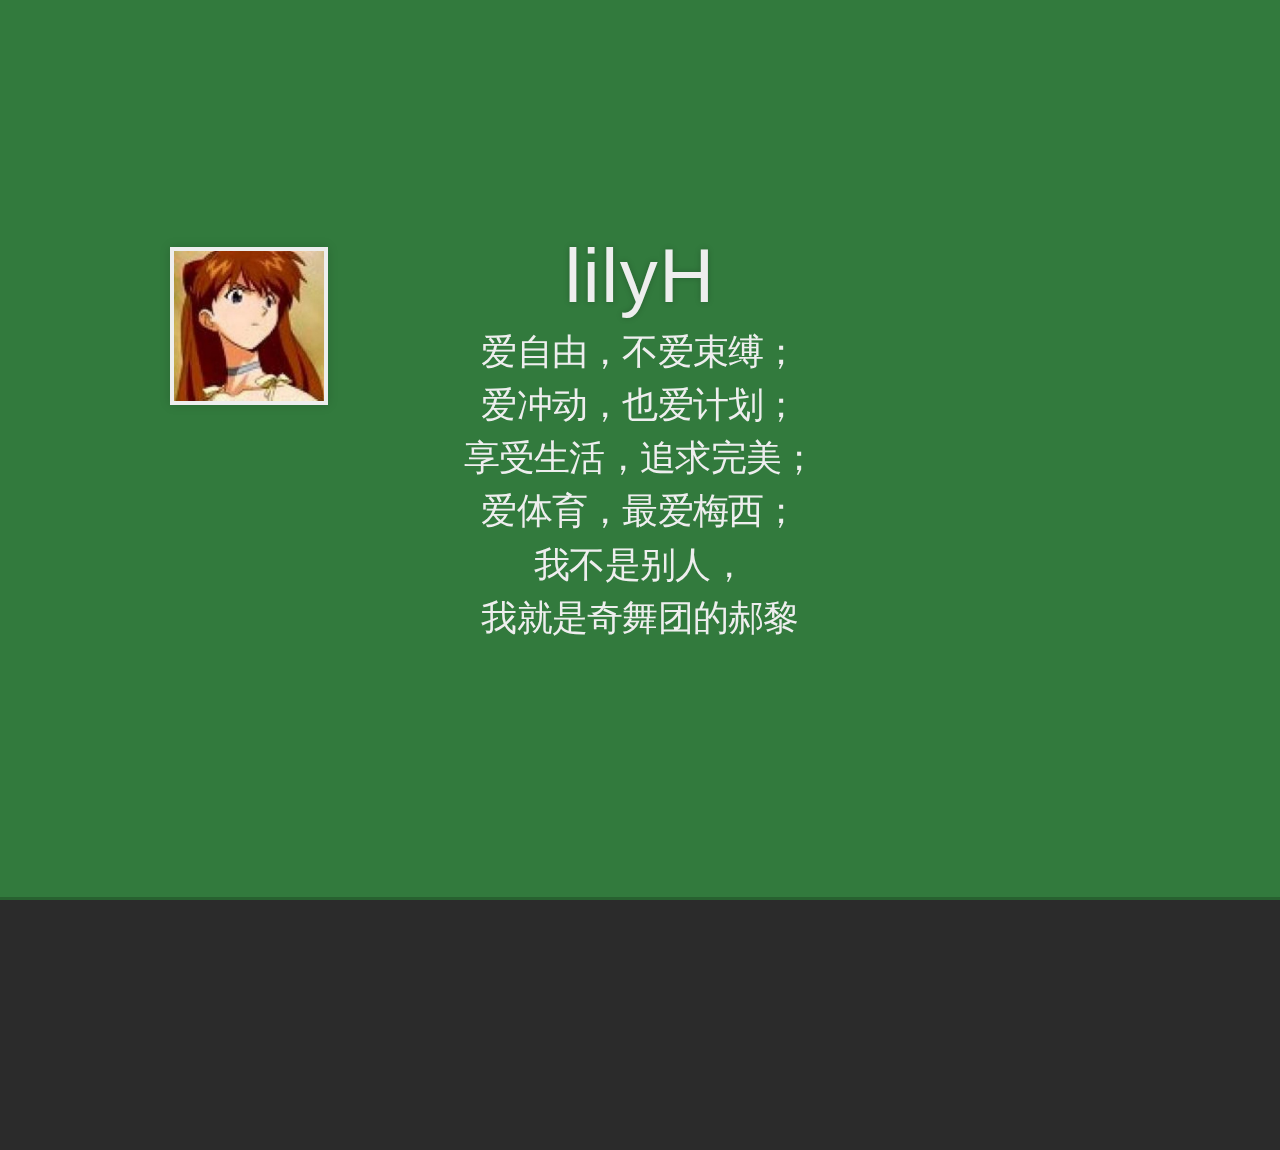
<file: w3ctech14/web_mobile_beginning/index.html>
<!doctype html>
<html>

	<head>
		<meta charset="utf-8">

		<title>移动web开发初级攻略</title>

		
		<meta name="author" content="lilyh">

		<meta name="apple-mobile-web-app-capable" content="yes" />
		<meta name="apple-mobile-web-app-status-bar-style" content="black-translucent" />

		<meta name="viewport" content="width=device-width, initial-scale=1.0, maximum-scale=1.0, user-scalable=no">

		<link rel="stylesheet" href="css/reveal.min.css">
		<link rel="stylesheet" href="css/default.css" id="theme">

		<!-- For syntax highlighting -->
		<link rel="stylesheet" href="lib/css/zenburn.css">
	</head>

	<body>

		<div class="reveal">

			<div class="slides">
			
				
					<section  data-background="#327a3d">
						<img width="150" style="position:absolute;left:10px;top:10px" src="img/head.jpg" />
						<h2>lilyH</h2>
						<p>爱自由，不爱束缚；<p>
						<p>爱冲动，也爱计划；</p>
						<p>享受生活，追求完美；</p>
						<p>爱体育，最爱梅西；</p>
						<p>我不是别人，</p>
						<p>我就是奇舞团的郝黎</p>
					</section>
					<section data-background="#327a3d">
						<h2>移动web开发初级攻略</h2>
					</section>
					<section data-background="#327a3d">
						<ul>
							<li>关于布局</li>
							<li>关于图片、文字</li>
							<li>关于动画</li>
							<li>关于事件</li>
							<li>其他特殊问题</li>
						</ul>
					</section>
					<section data-background="#003359">
						<h2>关于布局</h2>
						<h3>技能推荐：Flexbox</h3>
					</section>
					<section data-background="#003359">
						<div style="float:left"><img src="img/1.png"></div>
						<div style="float:right"><img src="img/2.png"></div>
						<!--
						<ol style="margin-left:300px;margin-top:150px;">
							<li>(1)当页面上内容不足一屏的时候，在最底部显示</li>
							<li>(2)当页面上内容不止一屏的时候，也就是有垂直滚动条的时候，要在内容的最后显示</li>
						</ol>
						-->
					</section>
					<section data-background="#003359">
						
						<ul>
							<li>position:absolute/relative,不能解决
							</li>
							<li>position:fixed,有缺陷(什么缺陷，补充)</li>
						</ul>

						<br/>
						
						<p data-height="288" data-theme-id="7246" data-slug-hash="Jluax" data-default-tab="result" class='codepen'>See the Pen <a href='http://codepen.io/lilyH/pen/Jluax/'>Jluax</a> by lilyH (<a href='http://codepen.io/lilyH'>@lilyH</a>) on <a href='http://codepen.io'>CodePen</a>.</p>
						<script async src="lib/js/ei.js"></script>

					</section>
					<section data-background="#003359">
						<p>解决问题：</p>
						<ol>
							<li>能够方便的实现固定头部、尾部的需求</li>
							<li>能够满足中间内容不足一屏的时候也能够撑满整个页面</li>
						</ol>
						<p>提醒：flexbox的各种不同版本的写法，<a target="_blank" href="http://www.cnblogs.com/lilyimage/p/3682810.html">详情</a></p>
					</section>
					
					<section data-background="#a60095">
							<h2>关于图片和文字</h2>
					</section>
					<section data-background="#a60095">
						<h2>图片</h2>
					</section>
					<section data-background="#a60095">
					
							<p>(1)meta的设置</p>
							<pre><code>&lt;meta name="viewport" content="width=device-width, initial-scale=1.0, maximum-scale=1.0, user-scalable=no"&gt;
							</code></pre>
							<div class="fragment">表示：强制让文档的宽度与设备的宽度保持1:1，并且文档最大的宽度比例是1.0，且<strong style="text-decoration:underline">不允许用户点击屏幕放大浏览</strong></div>
						
					</section>
					<section data-background="#a60095">
							<p>(2)非背景图的图片设置——简单处理</p>
							<ol>
								
								<li class="fragment">一个概念：设备像素比（devicePixelRatio） = 实际的物理像素/显示像素</li>
								<li class="fragment"><p>比如：设备像素比：2</p>
								<img src="img/7.png"></li>
								<li class="fragment">假如需要100×100的图片，那么从设计稿(宽为640)上截取200×200的大小</li>
								<li class="fragment">宽720的设计稿 ，为了满足显示像素为360的屏幕</li>
							</ol>
					</section>
					<section data-background="#a60095">

							<p>(3)背景图的图片设置</p>
							
							<p>把图片作为background,</p>
							<p>保证图片在各种尺寸手机上在都铺满;</p>
							
							<div class="fragment">
							<pre><code>background-image: url(http://p7.qhimg.com/t017c6559389bf81e29.png);
background-size: 100% auto;//充满整个屏幕，宽大于高的图片
background-repeat: no-repeat;
							</code></pre>
							<p>牺牲了一些高分辨率的体验:<a target="_blank" href="example/test.html">例子</a></p>
							</div>

					</section>
					<section data-background="#73173f">
							<h2>文字</h2>
							<p>建议：</p>
							<div class="fragment">
							<p>(1)设置html,body的基准大小</p>
							<PRE><code>html,body:{font: normal 62.5% tahoma,arial,"Microsoft YaHei",SimSun,sans-serif;}
							</code></PRE>
							</div>
							<div class="fragment">
							<p>(2)设计稿上文字为16px，那么</p>
							<pre><code>p : {font-size:16px;font-size:1.6rem}/*(16/10=1.6)*/
							</code></pre>
							<p>em,rem的区别</p>
							</div>
					</section>
					<section data-background="#73173f">
						<div>浏览器的默认字体高是16px,16px*62.5%=10px</div>
						<ul class="fragment">
							<li>px:相对屏幕分辩率 16</li>
							<li>em:相对父元素的大小 16/10=1.6</li>
							<li>rem:相对基准元素大小(css3属性) 16/10=1.6</li>
						</ul>
					</section>
					<section data-background="#810091"><h2>关于动画</h2></section>
					<section data-background="#810091"><h3>核心：尽量避免reflow和repaint</h3></section>
					<section data-background="#810091">
						<div class="fragment">
						<p>(1)能使用transition的不使用Animation动画（@keyframes）</p>
						
<pre><code>-webkit-transition: all 1.5s ease;</code></pre>
<pre><code>.anim{
	-webkit-animation-name:loading;
	-webkit-animation-duration: 1.5s;
	-webkit-animation-iteration-count: infinite;
	-webkit-animation-timing-function: linear;
}
@-webkit-keyframes loading{
	from {-webkit-transform:rotate(0deg)}
	to {-webkit-transform:rotate(360deg)}
}
</code></pre>
</div>
						
						<div class="fragment">(2)检查动画元素的position,尽量用absolute布局</div>
						<div class="fragment"><p>(3)使用translate3d(0,0,0),强制浏览器进行硬件加速；不要使用过多，以免崩溃</p>
<pre><code>-webkit-transform: translateZ(0);
-webkit-backface-visibility:hidden;
-webkit-perspective:1000;</code></pre>
</div>
						
					</section>
					<section data-background="#009440">
						<h2>关于事件</h2>
					</section>
					<section data-background="#009440">
						<h3>建议：事件绑定到确定的元素上去</h3>
					</section>
					<section  data-background="#009440">
						<p>(1)事件代理的方式：在触摸屏幕的时候，浏览器给出的范围是事件代理的父元素，无法定位到具体到触摸元素</p>
<pre><code>html:
<ul>
	<li>第一行</li>
	<li>第二行</li>
	<li>第三行</li>
</ul>
js:
$('ul').delegate('li','click',function(e){
  alert("aaaa");
});
</code></pre>
<img src="img/5.png">
					</section>
					<section  data-background="#009440">
						<p>(2)使用CSS属性去掉浏览器原生的样式，添加自定义属性</p>
						<pre><code>.logo{
	-webkit-tap-highlight-color: rgba(0,0,0,0);
	-webkit-tap-highlight-color: transparent; /* For some Androids */
}
.logo:active{
	-webkit-transform: scale3d(0.9, 0.9, 1);//需要自定义一个active的动作
}
						</code></pre>
						<p style="font-size:0.6em">注意：还需要在html上动点手脚,添加ontouchstart="return true;"</p>
						<pre><code><a class="logo" href="javascript:void(0);" ontouchstart="return true;"></a>
						</code></pre>
					</section>
					<section  data-background="#009440">
						<h3>click的300ms延迟</h3>
					</section>
					<section data-background="#009440">
						<img src="img/click300.png" />
					</section>
					<section  data-background="#009440">
						<p>建议：不使用zepto的touch模块，改用fastclick或者其他代码比如tappy或者tap.js</p>
<pre><code>window.addEventListener( "load", function() {
  FastClick.attach( document.body );
}, false );
//页面的click事件再也没有300ms延迟的烦恼
//原理是：在touchEnd事件之后，立马实现一个合成的click事件并且阻止掉300ms以后那个真正的click事件
</code></pre>
<pre><code>//100行的小代码
//https://github.com/filamentgroup/tappy/
$( "a.my-link" ).bind( "tap", function( e ){ 
  alert( "tap!" );
});
//用实现的tap事件代替click事件
</code></pre>
					</section>
					<section>
						<h2>其他特殊问题</h2>
					</section>
					<section>
						<ul>
							<li class="fragment">android2.3.*不支持overflow:auto/scroll；一律被认为是overflow:hidden</li>
							<li class="fragment">android2.3.*当input="password"时候，会出奇怪的问题
								<img src="img/6.png">
						<p>解决方案：</p>
<code>(1) 用input="text"代替input="password"
	(2)input.password-field{-webkit-text-security:disc;}
</code>
							</li>
						</ul>
					</section>
					<section data-background="#327a3d">
						<h2>初级攻略+</h2>
					</section>
					<section data-background="#327a3d">
						<h3>在基本的移动网页构建出来之后，我们应该如何组织这些单独的页面呢？</h3>
					</section>
					<section>
						<h3>多页面之间跳转</h3>
						<ul>
							<li>优点：开发简单、维护简单</li>
							<li>缺点：用户体验欠缺</li>
						</ul>
					</section>
					<section>
						<h3>单页应用</h3>
						<ul>
							<li>优点: 体验好、接近原生</li>
							<li>缺点: 开发复杂、维护复杂</li>
						</ul>
					</section>
					<section>
						<ol>
							<li>项目时间紧张、不需要长期维护的情况下；多页</li>
							<li>项目时间略微充裕、需要长期维护、要求精致、讲究用户体验；单页</li>
						</ol>
					</section>
					<section>
						<ul>
							<li>关于视图布局</li>
							<li>关于视图切换</li>
						</ul>
			

		</section>

<section>
<h3 class="fragment">布局核心：多层叠加</h3>
<h3 class="fragment">切换核心：层之间的transition</h3>
</section>

<section>
<h2>布局</h2>
<pre><code>
<style>
.page{
  position:absolute;left:0;top:0;
  width:100%;height:100%
}
</style>
<div class="page"></div></code>
</pre>
<p class="fragment">
  就是这么简单！
</p>
</section>

<section>
<h2>切换</h2>
<pre><code>
//利用CSS的transform属性
 -webkit-transform: translate3d(-100%, 0, 0);
 transform: translate3d(-100%, 0, 0);
</code></pre>
<p>又是这么简单！</p>
<p class="fragment">另外：利用hash来表示不同的页面层</p>
<p class="fragment">通过hash的变化来达到切换层的效果；</p>
<p class="fragment">通过后面的例子详细看看</p>
</section>

<section>
<h2>侧边栏</h2>
<img src="img/8.png" />
</section>

<section>
<h2>侧边栏布局</h2>
<pre><code>
<style>
.nav,.main{
	position:absolute;
       left:0;top:0px;
       width:100%;height:100%
}
</style>
<div class="container">
   <div class="nav"></div>
   <div class="main">
      <a href="#nav">nav</a>
   </div>
</div>
</code></pre>
</section>	

<section>
<h2>侧边栏切换</h2>
<a target="_blank" href="example/nav.html">demo</a>
<div class="fragment">
   控制第一层滑动的距离，使侧边栏显示与隐藏；
</div>
</section>

<section>
<h2>多视图</h2>
<img src="img/9.png" />
</section>

<section>
<h2>多视图布局</h2>
<pre><code>
<style>
.page{
    position:absolute;
    left:0;top:0;
    width:100%;height:100%;   
    -webkit-transform: translate3d(0, 0, 0);
    transform: translate3d(0, 0, 0);
}
.page.left {
    -webkit-transform: translate3d(-100%, 0, 0);
    transform: translate3d(-100%, 0, 0);
}
.page.center {
    -webkit-transform: translate3d(0, 0, 0);
    transform: translate3d(0, 0, 0);
}
.page.right {
    -webkit-transform: translate3d(100%, 0, 0);
    transform: translate3d(100%, 0, 0);
}
.page.transition {
    -webkit-transition-duration: .25s;
    transition-duration: .25s;
}
</style>
<div class="container">
  <div class="page"></div>
  <div class="page right"></div>
  <div class="page right"></div>
</div>
</code></pre>
</section>

<section>
<h2>多视图切换</h2>
<a target="_blank" href="example/page.html">demo</a>
<div class="fragment">
   控制下一层与当前层的滑动，达到层之间切换的效果；
</div>
</section>

<section>
	<h2>flex + 单页面</h2>
	<p data-height="268" data-theme-id="7246" data-slug-hash="kuJgy" data-default-tab="result" class='codepen'>See the Pen <a href='http://codepen.io/lilyH/pen/kuJgy/'>kuJgy</a> by lilyH (<a href='http://codepen.io/lilyH'>@lilyH</a>) on <a href='http://codepen.io'>CodePen</a>.</p>
	<script async src="lib/js/ei.js"></script>
</section>

<section>
	<h2>最后一个<a target="_blank" href="example/demo.html">demo</a> </h2>
</section>

<section>
	<p>参考资料</p>
	<ul>
		<li><a href="http://www.cnblogs.com/lilyimage/p/3682810.html">flexbox</a></li>
		<li><a href="http://www.zhangxinxu.com/wordpress/2012/08/window-devicepixelratio/">设备像素比</a></li>
	</ul>
</section>

<section>
	<h2>Q&A</h2>
	<p>联系我：
		<a style="background:url(img/weibo.png) no-repeat;background-size:auto 30px;display:inline-block;width:45px;height:30px;" href="http://weibo.com/lilyimage"></a>
		<a style="background: url(img/linkedin.png) no-repeat;background-position:0px 10px;
display: inline-block;
width: 95px;
height: 42px;" href="http://www.linkedin.com/profile/view?id=169236197&trk=nav_responsive_tab_profile_pic"></a></p>
</section>

</div>
</div>

		<script src="lib/js/head.min.js"></script>
		<script src="js/reveal.min.js"></script>

		<script>

		
			Reveal.initialize({
				controls: false,
				progress: true,
				history: true,
				center: true,
				transition: 'linear', 
				dependencies: [
					{ src: 'plugin/highlight/highlight.js', async: true, callback: function() { hljs.initHighlightingOnLoad(); } }
				]
			});

		</script>

	</body>
</html>
</file>
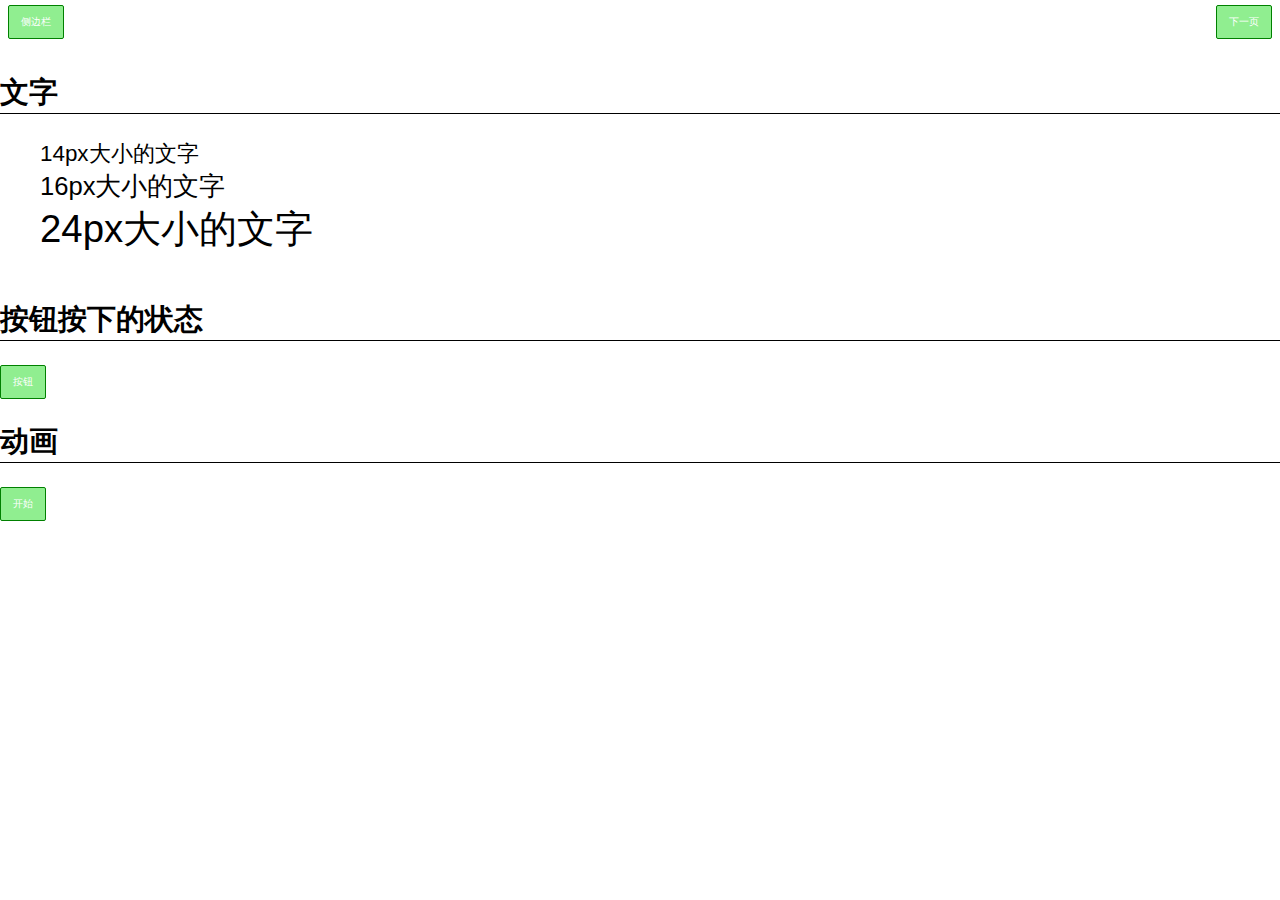
<file: w3ctech14/web_mobile_beginning/example/demo.html>
<html>
<head>
	<meta charset="utf-8" />
	<meta name="viewport" content="initial-scale=1, maximum-scale=1, user-scalable=no">
	<title>demo</title>
    <link rel="stylesheet" href="pageswitch.css">
	<style>
* {
    -webkit-user-select: none;
}

body {
    padding: 0px;
    margin: 0px;
    font: normal 62.5% sans-serif;
}
li{list-style: none}
h2{font-size: 1.8rem;border-bottom: 1px solid black}
a {
    color: inherit;
    text-decoration: none;
    -webkit-touch-callout: none;
    -webkit-tap-highlight-color: rgba(0, 0, 0, 0);
}
.container{
  position:absolute;left:0px;top:0px;
  width:100%;height:100%;overflow:hidden
}
.content{
  position:absolute;left:0;top:0;right:0;bottom:0;
  width；100%；height:100%；
}
.wrap{
   display:flex;
   width:100%;
   height:100%;
   flex-flow: column nowrap;  
}

.main{
	flex-grow:1;
  overflow:auto;
}
.main div{
	background: #fff;
	height: 900px;
}



.nav{
  background: lightyellow
}
.page1{
	background: #fff
}
.page2{
  background:lightblue;
}




.footer{
  height: 40px;background-color: lightgreen;color:#fff;margin:0px;font-size: 1.0rem
}

.btn{
	
	padding: 0px 12px 0px 12px;
	position: absolute;

	line-height: 32px;
	background-color: lightgreen;
	border: 1px solid green;
	border-radius: 2px;
	color:#fff;
}
.btn-nav,.btn-back{
	top: 5px;
	left: 8px;
}
.btn-next{
	top:5px;right: 8px
}

header{
  min-height: 49px;
  width: 100%;

  background-image: url(http://p7.qhimg.com/t017c6559389bf81e29.png);
  background-size: 100% auto;
  background-repeat: no-repeat; 

}

.rem16{font-size: 1.6rem;}
.rem14{font-size: 1.4rem;}
.rem24{font-size: 2.4rem;}

.btn-icon{
  padding: 0px 12px 0px 12px;
  line-height: 32px;
  background-color: lightgreen;
  border: 1px solid green;
  border-radius: 2px;
  color:#fff;
  display: inline-block;
  -webkit-tap-highlight-color: rgba(0,0,0,0);
  -webkit-tap-highlight-color: transparent; /* For some Androids */
}
.btn-icon:active{
  -webkit-transform: scale3d(0.9, 0.9, 1);
}


.football{
  width: 70px;
  height: 70px;
  background: url('http://p9.qhimg.com/t01ae497863e742851f.png') no-repeat;
  background-size: 70px auto;
  position: relative;

  -webkit-animation-duration: 1.5s;
  -webkit-animation-iteration-count: infinite;
  -webkit-animation-delay:0s;
  -webkit-animation-timing-function: ease;
}
@-webkit-keyframes loading{
  from{left: 20px;-webkit-transform:rotate(0deg)}
  to{left: 300px;-webkit-transform:rotate(360deg)}
}

.football1{
  width: 70px;
  height: 70px;
  background: url('http://p9.qhimg.com/t01ae497863e742851f.png') no-repeat;
  background-size: 70px auto;
  -webkit-transform:translateX(0px) rotate(0deg);
  
}
.football2{
  -webkit-transform:translateX(300px) rotate(360deg);
  -webkit-transition: -webkit-transform 1.5s ease;
}


	</style>

</head>
<body>
	<div class="container">
		<div class="content nav page">
			<a href="#navBack" class="btn btn-back">返回</a>
		</div>
		<div class="content current page center">
  			<div class="page1 wrap">
  				<header>
  					<a href="#nav" class="btn btn-nav">侧边栏</a>
  					<a href="#page2" class="btn btn-next">下一页</a>
  				</header>
  				<section class="main">
  					<div>
                <h2>文字</h2>
                <ul>
                  <li class="rem14">14px大小的文字</li>
                  <li class="rem16">16px大小的文字</li>
                  <li class="rem24">24px大小的文字</li>
                </ul>
                <br />
                <h2>按钮按下的状态</h2>
                <p><a class="btn-icon" href="javascript:void(0);" ontouchstart="return true;">按钮</a></p>
                <h2>动画</h2>
                <a class="btn-icon btn-start">开始</a>
              
                <p class="football"></p>
                <p class="football1"></p>
            </div>
            <p class="footer">底部</p>
  				</section>
  			</div>

		</div>

  		<div class="content page right100">
    		<div class="page2 wrap">
           		<a href="#page1" class="btn btn-back">上一页</a>
    		</div>
		</div>
	</div>

  <script src="zepto.min.js"></script>
  <script src="fastclick.js"></script>
  <script src="pageswitch.js"></script>
	<script>
     window.addEventListener('load', function () {
      new FastClick(document.body);
     }, false);

    var slider = new PageSwitcher();
    var navSlider = new NavSwitcher();
   
	 $(window).on('hashchange', function(){
       	var hash = window.location.hash;
       	if(hash === '#nav' || hash === '#navBack'){
       		navSlider.switchNav('right30');//侧边栏
       	}else{
        	slider.switchPage();//页面
        }
    });
  
    navSlider.init({curPage : $('.current')});
    slider.init({curPage : $('.current'),curHash:'#page1'});
    

    var aimnTime;

    $('.btn-start').on('click',function(){
        var aimnTime = setTimeout(function(){
          if($('.football1').hasClass('football2')){
            $('.football1').removeClass('football2');
            $('.football').css('-webkit-animation-name','');
          }else{
            $('.football1').addClass('football2');
            $('.football').css('-webkit-animation-name','loading');
          }
          setTimeout(arguments.callee,1500);
        },1500);
      });
   
</script>
</body>
</html>
</file>
<file: w3ctech14/web_mobile_beginning/example/page.html>
<!DOCTYPE html>
<html>
<head>
    <title>侧边栏demo</title>
    <meta charset="utf-8" />
    <meta name="viewport" content="initial-scale=1, maximum-scale=1, user-scalable=no">
    <link rel="stylesheet" href="pageswitch.css">
    <link rel="stylesheet" href="style.css">
    <style type="text/css">

.main{
    position: absolute;
    top:0px;
    left: 0px;
    width: 100%;
    height: 100%;
    background: lightgreen;

}
.mask{
    position: absolute;
    top: 0px;
    width: 100%;
    height: 100%;
    right: 0px;
    z-index: 100;
    background: transparent;
    display: none
}

    </style>
</head>
<body>

<div id="container">
    <div class="current page center">
        <a href="#page2" class="btn btn-next">page2</a>
    </div>
    <div class="page2 page right100" style="background:lightgreen">
        <a href="#page3" class="btn btn-next">page3</a>
        <a href="#page1" class="btn btn-back">back</a>
    </div>
    <div class="page3 page right100" style="background:lightyellow">
        <a href="#page4" class="btn btn-next">page4</a>
        <a href="#page2" class="btn btn-back">back</a>
    </div>
</div>


<script src="zepto.min.js"></script>
<script src="pageswitch.js"></script>

<script>
    
    
    var pageSlider = new PageSwitcher();
  
	$(window).on('hashchange', function(){
        pageSlider.switchPage();//侧边栏
    });
   
    pageSlider.init({curPage : $('.current'),curHash:'#page1'});
    
</script>
</body>
</html>
</file>
<file: w3ctech14/web_mobile_beginning/css/default.css>
/*********************************************
 * GLOBAL STYLES
 *********************************************/
body {
  background: #1c1e20;
  background: -moz-radial-gradient(center, circle cover, #555a5f 0%, #1c1e20 100%);
  background: -webkit-gradient(radial, center center, 0px, center center, 100%, color-stop(0%, #555a5f), color-stop(100%, #1c1e20));
  background: -webkit-radial-gradient(center, circle cover, #555a5f 0%, #1c1e20 100%);
  background: -o-radial-gradient(center, circle cover, #555a5f 0%, #1c1e20 100%);
  background: -ms-radial-gradient(center, circle cover, #555a5f 0%, #1c1e20 100%);
  background: radial-gradient(center, circle cover, #555a5f 0%, #1c1e20 100%);
  background-color: #2b2b2b; }

.reveal {
  font-family: 'Myriad Pro',Helvetica,Arial,sans-serif;
  font-size: 36px;
  font-weight: normal;
  letter-spacing: -0.02em;
  color: #eeeeee; }

::selection {
  color: white;
  background: #ff5e99;
  text-shadow: none; }

/*********************************************
 * HEADERS
 *********************************************/
.reveal h1,
.reveal h2,
.reveal h3,
.reveal h4,
.reveal h5,
.reveal h6 {
  margin: 0 0 20px 0;
  color: #eeeeee;
  font-family: 'Myriad Pro',Helvetica,Arial,sans-serif;
  line-height: 0.9em;
  letter-spacing: 0.02em;
  text-shadow: 0px 0px 6px rgba(0, 0, 0, 0.2); }

.reveal h1 {
  text-shadow: 0 1px 0 #cccccc, 0 2px 0 #c9c9c9, 0 3px 0 #bbbbbb, 0 4px 0 #b9b9b9, 0 5px 0 #aaaaaa, 0 6px 1px rgba(0, 0, 0, 0.1), 0 0 5px rgba(0, 0, 0, 0.1), 0 1px 3px rgba(0, 0, 0, 0.3), 0 3px 5px rgba(0, 0, 0, 0.2), 0 5px 10px rgba(0, 0, 0, 0.25), 0 20px 20px rgba(0, 0, 0, 0.15); }

/*********************************************
 * LINKS
 *********************************************/
.reveal a:not(.image) {
  color: #13daec;
  text-decoration: none;
  -webkit-transition: color .15s ease;
  -moz-transition: color .15s ease;
  -ms-transition: color .15s ease;
  -o-transition: color .15s ease;
  transition: color .15s ease; }

.reveal a:not(.image):hover {
  color: #71e9f4;
  text-shadow: none;
  border: none; }

.reveal .roll span:after {
  color: #fff;
  background: #0d99a5; }

/*********************************************
 * IMAGES
 *********************************************/
.reveal section img {
  margin: 15px 0px;
  background: rgba(255, 255, 255, 0.12);
  border: 4px solid #eeeeee;
  box-shadow: 0 0 10px rgba(0, 0, 0, 0.15);
  -webkit-transition: all .2s linear;
  -moz-transition: all .2s linear;
  -ms-transition: all .2s linear;
  -o-transition: all .2s linear;
  transition: all .2s linear; }

.reveal a:hover img {
  background: rgba(255, 255, 255, 0.2);
  border-color: #13daec;
  box-shadow: 0 0 20px rgba(0, 0, 0, 0.55); }

/*********************************************
 * NAVIGATION CONTROLS
 *********************************************/
.reveal .controls div.navigate-left,
.reveal .controls div.navigate-left.enabled {
  border-right-color: #13daec; }

.reveal .controls div.navigate-right,
.reveal .controls div.navigate-right.enabled {
  border-left-color: #13daec; }

.reveal .controls div.navigate-up,
.reveal .controls div.navigate-up.enabled {
  border-bottom-color: #13daec; }

.reveal .controls div.navigate-down,
.reveal .controls div.navigate-down.enabled {
  border-top-color: #13daec; }

.reveal .controls div.navigate-left.enabled:hover {
  border-right-color: #71e9f4; }

.reveal .controls div.navigate-right.enabled:hover {
  border-left-color: #71e9f4; }

.reveal .controls div.navigate-up.enabled:hover {
  border-bottom-color: #71e9f4; }

.reveal .controls div.navigate-down.enabled:hover {
  border-top-color: #71e9f4; }

/*********************************************
 * PROGRESS BAR
 *********************************************/
.reveal .progress {
  background: rgba(0, 0, 0, 0.2); }

.reveal .progress span {
  background: #b2e486;
  -webkit-transition: width 800ms cubic-bezier(0.26, 0.86, 0.44, 0.985);
  -moz-transition: width 800ms cubic-bezier(0.26, 0.86, 0.44, 0.985);
  -ms-transition: width 800ms cubic-bezier(0.26, 0.86, 0.44, 0.985);
  -o-transition: width 800ms cubic-bezier(0.26, 0.86, 0.44, 0.985);
  transition: width 800ms cubic-bezier(0.26, 0.86, 0.44, 0.985); }

/*********************************************
 * SLIDE NUMBER
 *********************************************/
.reveal .slide-number {
  color: #13daec; }
</file>
<file: w3ctech14/web_mobile_beginning/lib/css/zenburn.css>
/*

Zenburn style from voldmar.ru (c) Vladimir Epifanov <voldmar@voldmar.ru>
based on dark.css by Ivan Sagalaev

*/

pre code {
  display: block; padding: 0.5em;
  background: #3F3F3F;
  color: #DCDCDC;
}

pre .keyword,
pre .tag,
pre .css .class,
pre .css .id,
pre .lisp .title,
pre .nginx .title,
pre .request,
pre .status,
pre .clojure .attribute {
  color: #E3CEAB;
}

pre .django .template_tag,
pre .django .variable,
pre .django .filter .argument {
  color: #DCDCDC;
}

pre .number,
pre .date {
  color: #8CD0D3;
}

pre .dos .envvar,
pre .dos .stream,
pre .variable,
pre .apache .sqbracket {
  color: #EFDCBC;
}

pre .dos .flow,
pre .diff .change,
pre .python .exception,
pre .python .built_in,
pre .literal,
pre .tex .special {
  color: #EFEFAF;
}

pre .diff .chunk,
pre .subst {
  color: #8F8F8F;
}

pre .dos .keyword,
pre .python .decorator,
pre .title,
pre .haskell .type,
pre .diff .header,
pre .ruby .class .parent,
pre .apache .tag,
pre .nginx .built_in,
pre .tex .command,
pre .prompt {
    color: #efef8f;
}

pre .dos .winutils,
pre .ruby .symbol,
pre .ruby .symbol .string,
pre .ruby .string {
  color: #DCA3A3;
}

pre .diff .deletion,
pre .string,
pre .tag .value,
pre .preprocessor,
pre .built_in,
pre .sql .aggregate,
pre .javadoc,
pre .smalltalk .class,
pre .smalltalk .localvars,
pre .smalltalk .array,
pre .css .rules .value,
pre .attr_selector,
pre .pseudo,
pre .apache .cbracket,
pre .tex .formula {
  color: #CC9393;
}

pre .shebang,
pre .diff .addition,
pre .comment,
pre .java .annotation,
pre .template_comment,
pre .pi,
pre .doctype {
  color: #7F9F7F;
}

pre .coffeescript .javascript,
pre .javascript .xml,
pre .tex .formula,
pre .xml .javascript,
pre .xml .vbscript,
pre .xml .css,
pre .xml .cdata {
  opacity: 0.5;
}
</file>
<file: w3ctech14/web_mobile_beginning/example/pageswitch.css>
#container {
    position: absolute;
    width: 100%;
    height: 100%;
    overflow: hidden;
}

.page {
    position: absolute;
    top: 0;
    left: 0;
    width: 100%;
    height: 100%;
    -webkit-transform: translate3d(0, 0, 0);
    transform: translate3d(0, 0, 0);
}
.page.center {
    -webkit-transform: translate3d(0, 0, 0);
    transform: translate3d(0, 0, 0);
}
.page.transition {
    -webkit-transition-duration: .25s;
    transition-duration: .25s;
}

.page.left30 {
    -webkit-transform: translate3d(-30%, 0, 0);
    transform: translate3d(-30%, 0, 0);
}
.page.right30 {
    -webkit-transform: translate3d(30%, 0, 0);
    transform: translate3d(30%, 0, 0);
}
.page.right100{
    -webkit-transform: translate3d(100%, 0, 0);
    transform: translate3d(100%, 0, 0);
}
.page.left100{
    -webkit-transform: translate3d(-100%, 0, 0);
    transform: translate3d(-100%, 0, 0);
}
</file>
<file: w3ctech14/web_mobile_beginning/example/style.css>
* {
    -webkit-user-select: none;
}

body {
    padding: 0px;
    margin: 0px;
    font: 62.5% sans-serif;
    background-color: #EAEAEA;
}

a {
    color: inherit;
    text-decoration: none;
    -webkit-touch-callout: none;
    -webkit-tap-highlight-color: rgba(0, 0, 0, 0);
}

.cover {
    display: block;
    position: absolute;
    width: 100%;
    z-index: 100;
    height: 100%;
    background: lightgreen;
    
}
.cover.show {
    
    display: block;

}
.cover.hide {

    display: none;
    
}



.btn {
    padding: 0px 12px 0px 12px;
    position: absolute;
   
    line-height: 32px;
    background-color: #fff;
    border: 1px solid #0e5895;
    border-radius: 2px;
}

.btn-next{
    top:10px;
    right: 10px;
}
.btn-back{
    top:10px;
    left: 10px;
}
</file>
